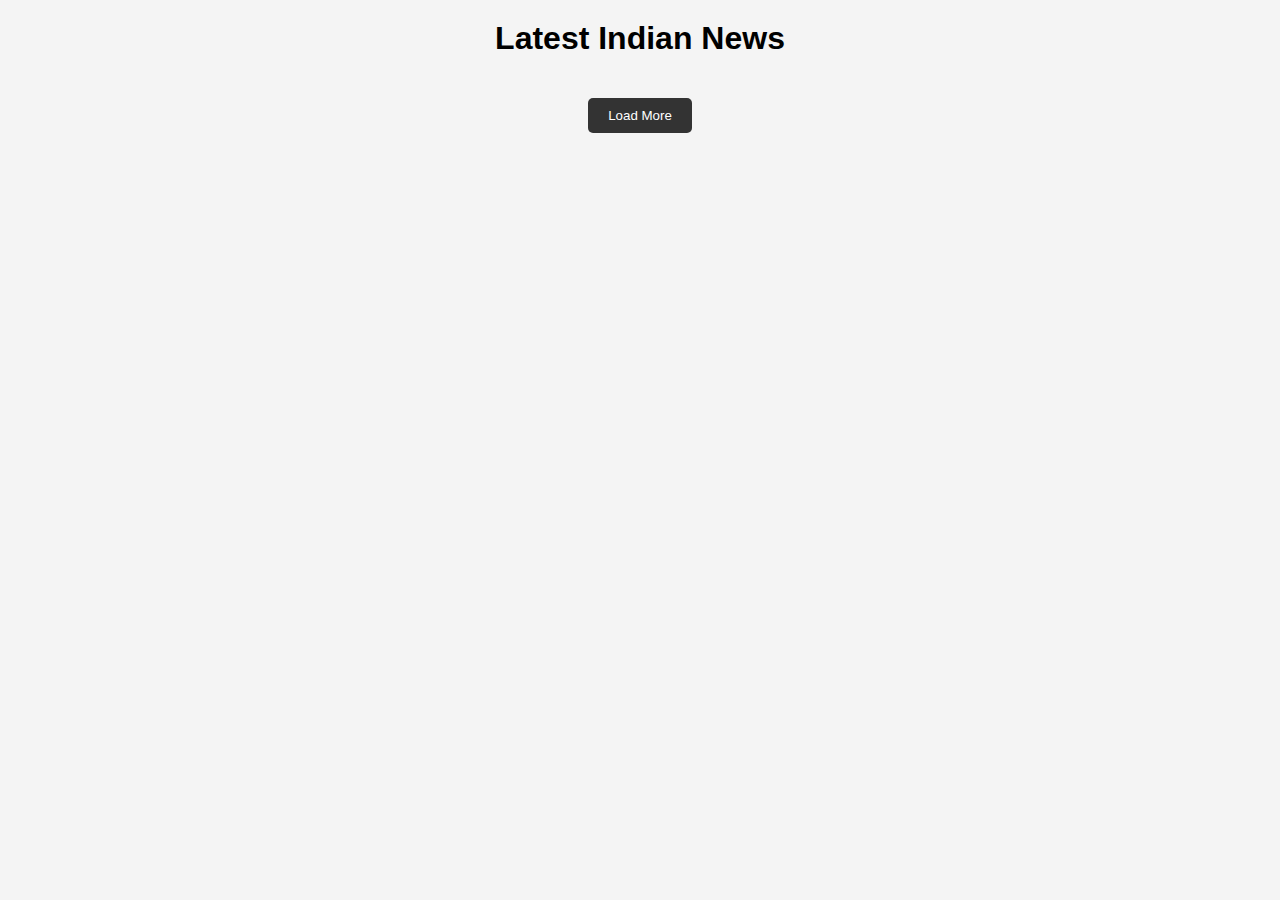
<file: index.html>
<!DOCTYPE html>
<html lang="en">
<head>
    <meta charset="UTF-8">
    <meta name="viewport" content="width=device-width, initial-scale=1.0">
    <title>Indian News Headlines</title>
    <link rel="stylesheet" href="styles.css">
</head>
<body>
    <div class="container">
        <h1>Latest Indian News</h1>
        <div id="news-container"></div>
        <button id="load-more">Load More</button>
    </div>
    <script src="app.js"></script>
</body>
</html>
</file>
<file: styles.css>
body {
    font-family: Arial, sans-serif;
    background-color: #f4f4f4;
    margin: 0;
    padding: 0;
}

.container {
    width: 80%;
    margin: auto;
    overflow: hidden;
    text-align: center;
}

h1 {
    text-align: center;
    margin-top: 20px;
}

#news-container {
    display: flex;
    flex-wrap: wrap;
    gap: 20px;
    justify-content: center;
    margin-top: 20px;
}

.news-item {
    background: #fff;
    padding: 20px;
    border-radius: 8px;
    box-shadow: 0 0 10px rgba(0, 0, 0, 0.1);
    width: 200px;
    cursor: pointer;
    transition: transform 0.2s;
}

.news-item:hover {
    transform: scale(1.05);
}

.news-item img {
    max-width: 100%;
    border-radius: 8px;
}

.news-item h2 {
    font-size: 16px;
    margin: 10px 0;
}

#load-more {
    display: inline-block;
    margin-top: 20px;
    padding: 10px 20px;
    background-color: #333;
    color: #fff;
    border: none;
    border-radius: 5px;
    cursor: pointer;
    transition: background-color 0.2s;
}

#load-more:hover {
    background-color: #555;
}
</file>
